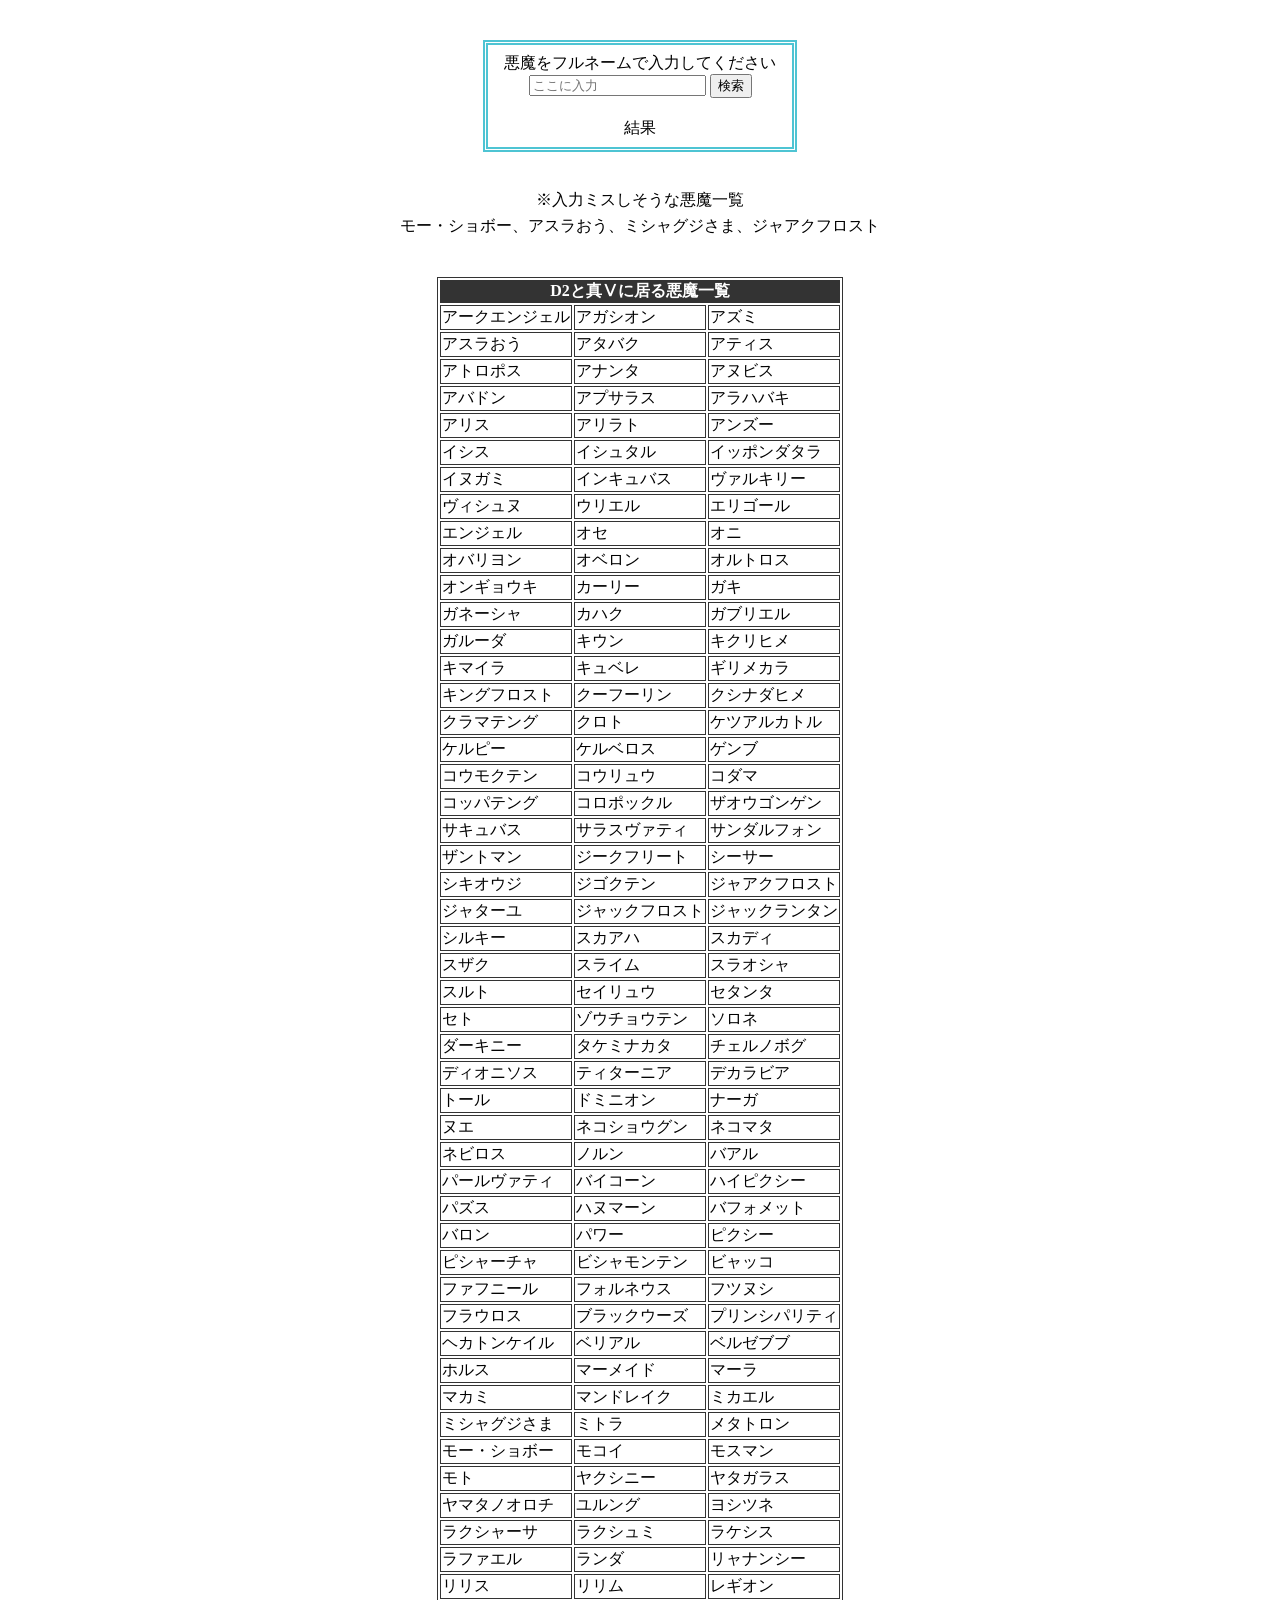
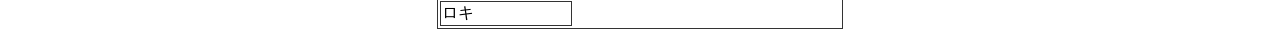
<file: index.html>
<!DOCTYPE html>
<html lang="ja">

<head>
  <meta charset="utf-8" />
  <meta name="viewport" content="width=device-width">
  <link rel="stylesheet" href="stylesheet.css">
  <title>D2と真ⅴに居るか検索するやつ</title>

  <script>
    const devils = ["ジャックフロスト", "マーメイド", "マンドレイク", "イヌガミ", "ファフニール", "モスマン", "リリム", "スラオシャ", "ゲンブ", "ウリエル", "ギリメカラ", "ホルス", "ランダ", "アラハバキ", "ガキ", "ソロネ", "オンギョウキ", "シルキー", "クラマテング", "クーフーリン", "スライム", "スカアハ", "サキュバス", "ガルーダ", "アークエンジェル", "トール", "レギオン",
      "シーサー",
      "エリゴール", "ピクシー", "アリラト", "ラケシス", "パワー", "アスラおう", "ヤマタノオロチ", "ネコショウグン", "ハヌマーン", "ナーガ", "ビャッコ", "オルトロス", "ガブリエル", "アヌビス", "アプサラス", "クシナダヒメ", "アガシオン", "アナンタ", "ビシャモンテン", "セト", "ラファエル", "アティス", "アトロポス", "スルト", "ジゴクテン", "ネコマタ", "カハク", "クロト",
      "ダーキニー", "マカミ", "ヌエ", "スカディ", "バフォメット", "ミトラ", "コッパテング", "ジークフリート", "ケルピー", "チェルノボグ", "ディオニソス", "ゾウチョウテン", "ラクシュミ", "バアル", "オセ", "ガネーシャ", "フォルネウス", "デカラビア", "ザントマン", "ドミニオン", "バイコーン", "サンダルフォン", "オニ", "ユルング", "アンズー", "タケミナカタ", "スザク", "アタバク",
      "オベロン", "ティターニア", "ケルベロス", "イシス", "プリンシパリティ", "フラウロス", "ラクシャーサ", "キュベレ", "ヘカトンケイル", "リリス", "ピシャーチャ", "ハイピクシー", "コロポックル", "パールヴァティ", "サラスヴァティ", "ジャアクフロスト", "ジャターユ", "バロン", "リャナンシー", "ザオウゴンゲン", "パズス", "キクリヒメ", "モト", "キウン", "セタンタ", "アバドン",
      "ブラックウーズ", "ヤタガラス", "ケツアルカトル", "インキュバス", "イッポンダタラ", "オバリヨン", "モコイ", "モー・ショボー", "ヨシツネ", "アズミ", "カーリー", "ノルン", "セイリュウ", "キングフロスト", "コウリュウ", "ヤクシニー", "ヴァルキリー", "ジャックランタン", "コウモクテン", "シキオウジ", "コダマ", "ロキ", "キマイラ", "ミカエル", "マーラ", "アリス", "ネビロス",
      "ベリアル",
      "イシュタル", "ミシャグジさま", "ヴィシュヌ", "エンジェル", "ベルゼブブ", "メタトロン", "フツヌシ"
    ]

    function onButton() {
      const inputText = searchBox.value;
      const resultText = document.getElementById('result');

      if (devils.includes(inputText)) {
        resultText.textContent = "いる";
      } else {
        resultText.textContent = "いない";
      }
    }

    window.addEventListener('DOMContentLoaded', function() {
      devils.sort();
    });
  </script>

</head>

<body>
  <div class="textCenter">
    <div class="box">
      <p>悪魔をフルネームで入力してください</p>
      <input type="search" id="searchBox" placeholder="ここに入力">
      <input type="button" name="btn" value="検索" onclick="onButton()">
      <div class="mt20"></div>
      <p id="result">結果</p>
    </div>
    <p class="narrowLineSpace">※入力ミスしそうな悪魔一覧</p>
    <p>モー・ショボー、アスラおう、ミシャグジさま、ジャアクフロスト</p>
  </div>

  <div class="mt40"></div>
  <table class="tableCenter">
    <thead>
      <tr>
        <th colspan="4">D2と真Ⅴに居る悪魔一覧</th>
      </tr>
    </thead>
    <tbody>
      <tr>
        <td>アークエンジェル</td>
        <td>アガシオン</td>
        <td>アズミ</td>
      </tr>
      <tr>
        <td>アスラおう</td>
        <td>アタバク</td>
        <td>アティス</td>
      </tr>
      <tr>
        <td>アトロポス</td>
        <td>アナンタ</td>
        <td>アヌビス</td>
      </tr>
      <tr>
        <td>アバドン</td>
        <td>アプサラス</td>
        <td>アラハバキ</td>
      </tr>
      <tr>
        <td>アリス</td>
        <td>アリラト</td>
        <td>アンズー</td>
      </tr>
      <tr>
        <td>イシス</td>
        <td>イシュタル</td>
        <td>イッポンダタラ</td>
      </tr>
      <tr>
        <td>イヌガミ</td>
        <td>インキュバス</td>
        <td>ヴァルキリー</td>
      </tr>
      <tr>
        <td>ヴィシュヌ</td>
        <td>ウリエル</td>
        <td>エリゴール</td>
      </tr>
      <tr>
        <td>エンジェル</td>
        <td>オセ</td>
        <td>オニ</td>
      </tr>
      <tr>
        <td>オバリヨン</td>
        <td>オベロン</td>
        <td>オルトロス</td>
      </tr>
      <tr>
        <td>オンギョウキ</td>
        <td>カーリー</td>
        <td>ガキ</td>
      </tr>
      <tr>
        <td>ガネーシャ</td>
        <td>カハク</td>
        <td>ガブリエル</td>
      </tr>
      <tr>
        <td>ガルーダ</td>
        <td>キウン</td>
        <td>キクリヒメ</td>
      </tr>
      <tr>
        <td>キマイラ</td>
        <td>キュベレ</td>
        <td>ギリメカラ</td>
      </tr>
      <tr>
        <td>キングフロスト</td>
        <td>クーフーリン</td>
        <td>クシナダヒメ</td>
      </tr>
      <tr>
        <td>クラマテング</td>
        <td>クロト</td>
        <td>ケツアルカトル</td>
      </tr>
      <tr>
        <td>ケルピー</td>
        <td>ケルベロス</td>
        <td>ゲンブ</td>
      </tr>
      <tr>
        <td>コウモクテン</td>
        <td>コウリュウ</td>
        <td>コダマ</td>
      </tr>
      <tr>
        <td>コッパテング</td>
        <td>コロポックル</td>
        <td>ザオウゴンゲン</td>
      </tr>
      <tr>
        <td>サキュバス</td>
        <td>サラスヴァティ</td>
        <td>サンダルフォン</td>
      </tr>
      <tr>
        <td>ザントマン</td>
        <td>ジークフリート</td>
        <td>シーサー</td>
      </tr>
      <tr>
        <td>シキオウジ</td>
        <td>ジゴクテン</td>
        <td>ジャアクフロスト</td>
      </tr>
      <tr>
        <td>ジャターユ</td>
        <td>ジャックフロスト</td>
        <td>ジャックランタン</td>
      </tr>
      <tr>
        <td>シルキー</td>
        <td>スカアハ</td>
        <td>スカディ</td>
      </tr>
      <tr>
        <td>スザク</td>
        <td>スライム</td>
        <td>スラオシャ</td>
      </tr>
      <tr>
        <td>スルト</td>
        <td>セイリュウ</td>
        <td>セタンタ</td>
      </tr>
      <tr>
        <td>セト</td>
        <td>ゾウチョウテン</td>
        <td>ソロネ</td>
      </tr>
      <tr>
        <td>ダーキニー</td>
        <td>タケミナカタ</td>
        <td>チェルノボグ</td>
      </tr>
      <tr>
        <td>ディオニソス</td>
        <td>ティターニア</td>
        <td>デカラビア</td>
      </tr>
      <tr>
        <td>トール</td>
        <td>ドミニオン</td>
        <td>ナーガ</td>
      </tr>
      <tr>
        <td>ヌエ</td>
        <td>ネコショウグン</td>
        <td>ネコマタ</td>
      </tr>
      <tr>
        <td>ネビロス</td>
        <td>ノルン</td>
        <td>バアル</td>
      </tr>
      <tr>
        <td>パールヴァティ</td>
        <td>バイコーン</td>
        <td>ハイピクシー</td>
      </tr>
      <tr>
        <td>パズス</td>
        <td>ハヌマーン</td>
        <td>バフォメット</td>
      </tr>
      <tr>
        <td>バロン</td>
        <td>パワー</td>
        <td>ピクシー</td>
      </tr>
      <tr>
        <td>ピシャーチャ</td>
        <td>ビシャモンテン</td>
        <td>ビャッコ</td>
      </tr>
      <tr>
        <td>ファフニール</td>
        <td>フォルネウス</td>
        <td>フツヌシ</td>
      </tr>
      <tr>
        <td>フラウロス</td>
        <td>ブラックウーズ</td>
        <td>プリンシパリティ</td>
      </tr>
      <tr>
        <td>ヘカトンケイル</td>
        <td>ベリアル</td>
        <td>ベルゼブブ</td>
      </tr>
      <tr>
        <td>ホルス</td>
        <td>マーメイド</td>
        <td>マーラ</td>
      </tr>
      <tr>
        <td>マカミ</td>
        <td>マンドレイク</td>
        <td>ミカエル</td>
      </tr>
      <tr>
        <td>ミシャグジさま</td>
        <td>ミトラ</td>
        <td>メタトロン</td>
      </tr>
      <tr>
        <td>モー・ショボー</td>
        <td>モコイ</td>
        <td>モスマン</td>
      </tr>
      <tr>
        <td>モト</td>
        <td>ヤクシニー</td>
        <td>ヤタガラス</td>
      </tr>
      <tr>
        <td>ヤマタノオロチ</td>
        <td>ユルング</td>
        <td>ヨシツネ</td>
      </tr>
      <tr>
        <td>ラクシャーサ</td>
        <td>ラクシュミ</td>
        <td>ラケシス</td>
      </tr>
      <tr>
        <td>ラファエル</td>
        <td>ランダ</td>
        <td>リャナンシー</td>
      </tr>
      <tr>
        <td>リリス</td>
        <td>リリム</td>
        <td>レギオン</td>
      </tr>
      <tr>
        <td>ロキ</td>
    </tbody>
  </table>

</body>

</html>
</file>
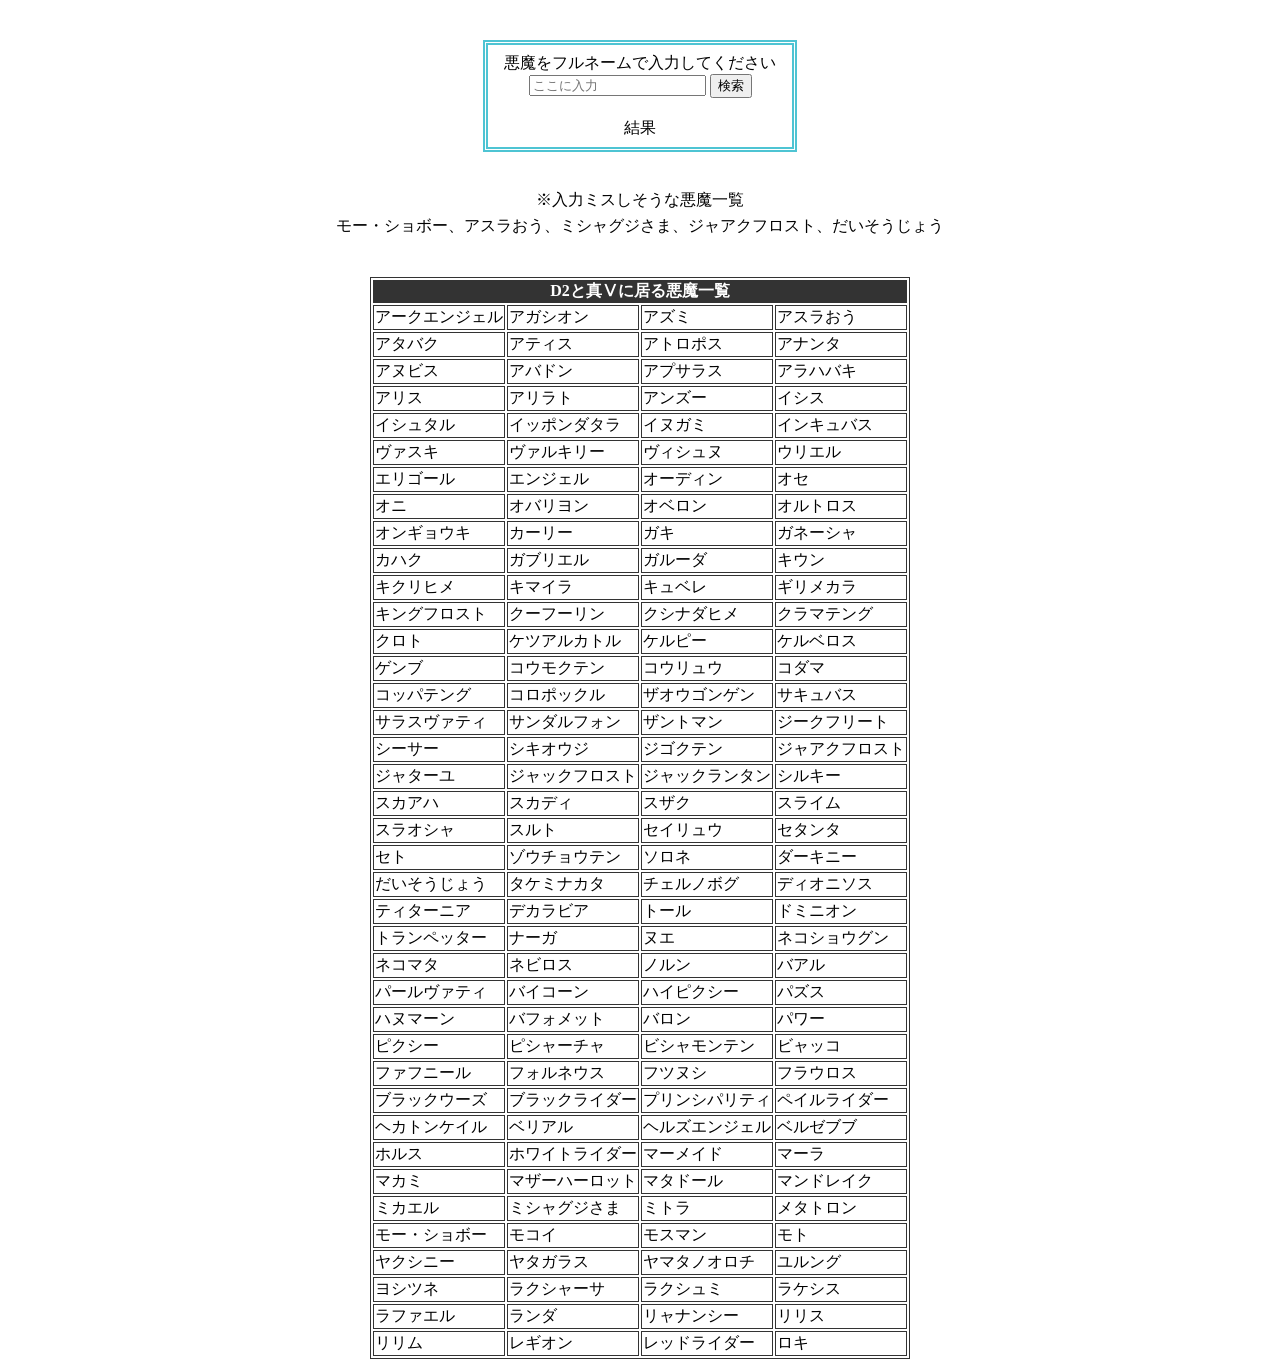
<file: DevilSearch.html>
<!DOCTYPE html>
<html lang="ja">

<head>
  <meta charset="utf-8" />
  <link rel="stylesheet" href="stylesheet.css">
  <title>メガテンⅴに居るか検索するやつ</title>

  <script>
    const devils = ["ジャックフロスト", "マーメイド", "マンドレイク", "イヌガミ", "ファフニール", "モスマン", "リリム", "スラオシャ", "ゲンブ", "ウリエル", "ギリメカラ", "ホルス", "ランダ", "アラハバキ", "ガキ", "ソロネ", "オンギョウキ", "シルキー", "クラマテング", "クーフーリン", "スライム", "スカアハ", "サキュバス", "ガルーダ", "アークエンジェル", "トール", "レギオン",
      "シーサー",
      "エリゴール", "ピクシー", "アリラト", "ラケシス", "パワー", "アスラおう", "ヤマタノオロチ", "ネコショウグン", "ハヌマーン", "ナーガ", "ビャッコ", "オルトロス", "ガブリエル", "アヌビス", "アプサラス", "クシナダヒメ", "アガシオン", "アナンタ", "ビシャモンテン", "セト", "ラファエル", "アティス", "アトロポス", "スルト", "ジゴクテン", "ネコマタ", "カハク", "クロト",
      "ダーキニー", "マカミ", "ヌエ", "スカディ", "バフォメット", "ミトラ", "コッパテング", "ジークフリート", "ケルピー", "チェルノボグ", "ディオニソス", "ゾウチョウテン", "ラクシュミ", "バアル", "オセ", "ガネーシャ", "フォルネウス", "デカラビア", "ザントマン", "ドミニオン", "バイコーン", "サンダルフォン", "オニ", "ユルング", "アンズー", "タケミナカタ", "スザク", "アタバク",
      "オベロン", "ティターニア", "ケルベロス", "イシス", "プリンシパリティ", "フラウロス", "ラクシャーサ", "キュベレ", "ヘカトンケイル", "リリス", "ピシャーチャ", "ハイピクシー", "コロポックル", "パールヴァティ", "サラスヴァティ", "ジャアクフロスト", "ジャターユ", "バロン", "リャナンシー", "ザオウゴンゲン", "パズス", "キクリヒメ", "モト", "キウン", "セタンタ", "アバドン",
      "ブラックウーズ", "ヤタガラス", "ケツアルカトル", "インキュバス", "イッポンダタラ", "オバリヨン", "モコイ", "モー・ショボー", "ヨシツネ", "アズミ", "カーリー", "ノルン", "セイリュウ", "キングフロスト", "コウリュウ", "ヤクシニー", "ヴァルキリー", "ジャックランタン", "コウモクテン", "シキオウジ", "コダマ", "ロキ", "キマイラ", "ミカエル", "マーラ", "アリス", "ネビロス",
      "ベリアル",
      "イシュタル", "ヴァスキ", "オーディン", "ミシャグジさま", "ヴィシュヌ", "エンジェル", "ベルゼブブ", "メタトロン", "フツヌシ", "マタドール", "だいそうじょう", "ヘルズエンジェル", "ホワイトライダー", "レッドライダー", "ブラックライダー", "ペイルライダー", "マザーハーロット", "トランペッター"
    ]

    function onButton() {
      const inputText = searchBox.value;
      const resultText = document.getElementById('result');

      if (devils.includes(inputText)) {
        resultText.textContent = "D2にいる";
      } else {
        resultText.textContent = "D2にいない";
      }
    }

    window.addEventListener('DOMContentLoaded', function() {
      devils.sort();
    });
  </script>

</head>

<body>
  <div class="textCenter">
    <div class="box">
      <p>悪魔をフルネームで入力してください</p>
      <input type="search" id="searchBox" placeholder="ここに入力">
      <input type="button" name="btn" value="検索" onclick="onButton()">
      <div class="mt20"></div>
      <p id="result">結果</p>
    </div>
    <p class="narrowLineSpace">※入力ミスしそうな悪魔一覧</p>
    <p>モー・ショボー、アスラおう、ミシャグジさま、ジャアクフロスト、だいそうじょう</p>
  </div>

  <div class="mt40"></div>
  <table class="tableCenter">
    <thead>
      <tr>
        <th colspan="4">D2と真Ⅴに居る悪魔一覧</th>
      </tr>
    </thead>
    <tbody>
      <tr>
  <td>アークエンジェル</td>
  <td>アガシオン</td>
  <td>アズミ</td>
  <td>アスラおう</td>
  </tr>
  <tr>
  <td>アタバク</td>
  <td>アティス</td>
  <td>アトロポス</td>
  <td>アナンタ</td>
  </tr>
  <tr>
  <td>アヌビス</td>
  <td>アバドン</td>
  <td>アプサラス</td>
  <td>アラハバキ</td>
  </tr>
  <tr>
  <td>アリス</td>
  <td>アリラト</td>
  <td>アンズー</td>
  <td>イシス</td>
  </tr>
  <tr>
  <td>イシュタル</td>
  <td>イッポンダタラ</td>
  <td>イヌガミ</td>
  <td>インキュバス</td>
  </tr>
  <tr>
  <td>ヴァスキ</td>
  <td>ヴァルキリー</td>
  <td>ヴィシュヌ</td>
  <td>ウリエル</td>
  </tr>
  <tr>
  <td>エリゴール</td>
  <td>エンジェル</td>
  <td>オーディン</td>
  <td>オセ</td>
  </tr>
  <tr>
  <td>オニ</td>
  <td>オバリヨン</td>
  <td>オベロン</td>
  <td>オルトロス</td>
  </tr>
  <tr>
  <td>オンギョウキ</td>
  <td>カーリー</td>
  <td>ガキ</td>
  <td>ガネーシャ</td>
  </tr>
  <tr>
  <td>カハク</td>
  <td>ガブリエル</td>
  <td>ガルーダ</td>
  <td>キウン</td>
  </tr>
  <tr>
  <td>キクリヒメ</td>
  <td>キマイラ</td>
  <td>キュベレ</td>
  <td>ギリメカラ</td>
  </tr>
  <tr>
  <td>キングフロスト</td>
  <td>クーフーリン</td>
  <td>クシナダヒメ</td>
  <td>クラマテング</td>
  </tr>
  <tr>
  <td>クロト</td>
  <td>ケツアルカトル</td>
  <td>ケルピー</td>
  <td>ケルベロス</td>
  </tr>
  <tr>
  <td>ゲンブ</td>
  <td>コウモクテン</td>
  <td>コウリュウ</td>
  <td>コダマ</td>
  </tr>
  <tr>
  <td>コッパテング</td>
  <td>コロポックル</td>
  <td>ザオウゴンゲン</td>
  <td>サキュバス</td>
  </tr>
  <tr>
  <td>サラスヴァティ</td>
  <td>サンダルフォン</td>
  <td>ザントマン</td>
  <td>ジークフリート</td>
  </tr>
  <tr>
  <td>シーサー</td>
  <td>シキオウジ</td>
  <td>ジゴクテン</td>
  <td>ジャアクフロスト</td>
  </tr>
  <tr>
  <td>ジャターユ</td>
  <td>ジャックフロスト</td>
  <td>ジャックランタン</td>
  <td>シルキー</td>
  </tr>
  <tr>
  <td>スカアハ</td>
  <td>スカディ</td>
  <td>スザク</td>
  <td>スライム</td>
  </tr>
  <tr>
  <td>スラオシャ</td>
  <td>スルト</td>
  <td>セイリュウ</td>
  <td>セタンタ</td>
  </tr>
  <tr>
  <td>セト</td>
  <td>ゾウチョウテン</td>
  <td>ソロネ</td>
  <td>ダーキニー</td>
  </tr>
  <tr>
  <td>だいそうじょう</td>
  <td>タケミナカタ</td>
  <td>チェルノボグ</td>
  <td>ディオニソス</td>
  </tr>
  <tr>
  <td>ティターニア</td>
  <td>デカラビア</td>
  <td>トール</td>
  <td>ドミニオン</td>
  </tr>
  <tr>
  <td>トランペッター</td>
  <td>ナーガ</td>
  <td>ヌエ</td>
  <td>ネコショウグン</td>
  </tr>
  <tr>
  <td>ネコマタ</td>
  <td>ネビロス</td>
  <td>ノルン</td>
  <td>バアル</td>
  </tr>
  <tr>
  <td>パールヴァティ</td>
  <td>バイコーン</td>
  <td>ハイピクシー</td>
  <td>パズス</td>
  </tr>
  <tr>
  <td>ハヌマーン</td>
  <td>バフォメット</td>
  <td>バロン</td>
  <td>パワー</td>
  </tr>
  <tr>
  <td>ピクシー</td>
  <td>ピシャーチャ</td>
  <td>ビシャモンテン</td>
  <td>ビャッコ</td>
  </tr>
  <tr>
  <td>ファフニール</td>
  <td>フォルネウス</td>
  <td>フツヌシ</td>
  <td>フラウロス</td>
  </tr>
  <tr>
  <td>ブラックウーズ</td>
  <td>ブラックライダー</td>
  <td>プリンシパリティ</td>
  <td>ペイルライダー</td>
  </tr>
  <tr>
  <td>ヘカトンケイル</td>
  <td>ベリアル</td>
  <td>ヘルズエンジェル</td>
  <td>ベルゼブブ</td>
  </tr>
  <tr>
  <td>ホルス</td>
  <td>ホワイトライダー</td>
  <td>マーメイド</td>
  <td>マーラ</td>
  </tr>
  <tr>
  <td>マカミ</td>
  <td>マザーハーロット</td>
  <td>マタドール</td>
  <td>マンドレイク</td>
  </tr>
  <tr>
  <td>ミカエル</td>
  <td>ミシャグジさま</td>
  <td>ミトラ</td>
  <td>メタトロン</td>
  </tr>
  <tr>
  <td>モー・ショボー</td>
  <td>モコイ</td>
  <td>モスマン</td>
  <td>モト</td>
  </tr>
  <tr>
  <td>ヤクシニー</td>
  <td>ヤタガラス</td>
  <td>ヤマタノオロチ</td>
  <td>ユルング</td>
  </tr>
  <tr>
  <td>ヨシツネ</td>
  <td>ラクシャーサ</td>
  <td>ラクシュミ</td>
  <td>ラケシス</td>
  </tr>
  <tr>
  <td>ラファエル</td>
  <td>ランダ</td>
  <td>リャナンシー</td>
  <td>リリス</td>
  </tr>
  <tr>
  <td>リリム</td>
  <td>レギオン</td>
  <td>レッドライダー</td>
  <td>ロキ</td>
  </tr>

    </tbody>
  </table>

</body>

</html>
</file>
<file: stylesheet.css>
.box {
  padding: 0.5em 1em;
  margin: 2em 0;
  border: double 5px #4ec4d3;
  display: inline-block;
}

.box p {
  margin: 0;
  padding: 0;
}

.narrowLineSpace {
  line-height: 0;
}

.textCenter {
  text-align: center;
}

.tableCenter {
  margin: auto;
}

.mb20 {
  margin-bottom: 20px;
}

.mt20 {
  margin-bottom: 20px;
}

.mt40 {
  margin-bottom: 40px;
}

table,
td {
  border: 1px solid #333;
}

thead,
tfoot {
  background-color: #333;
  color: #fff;
}
</file>
